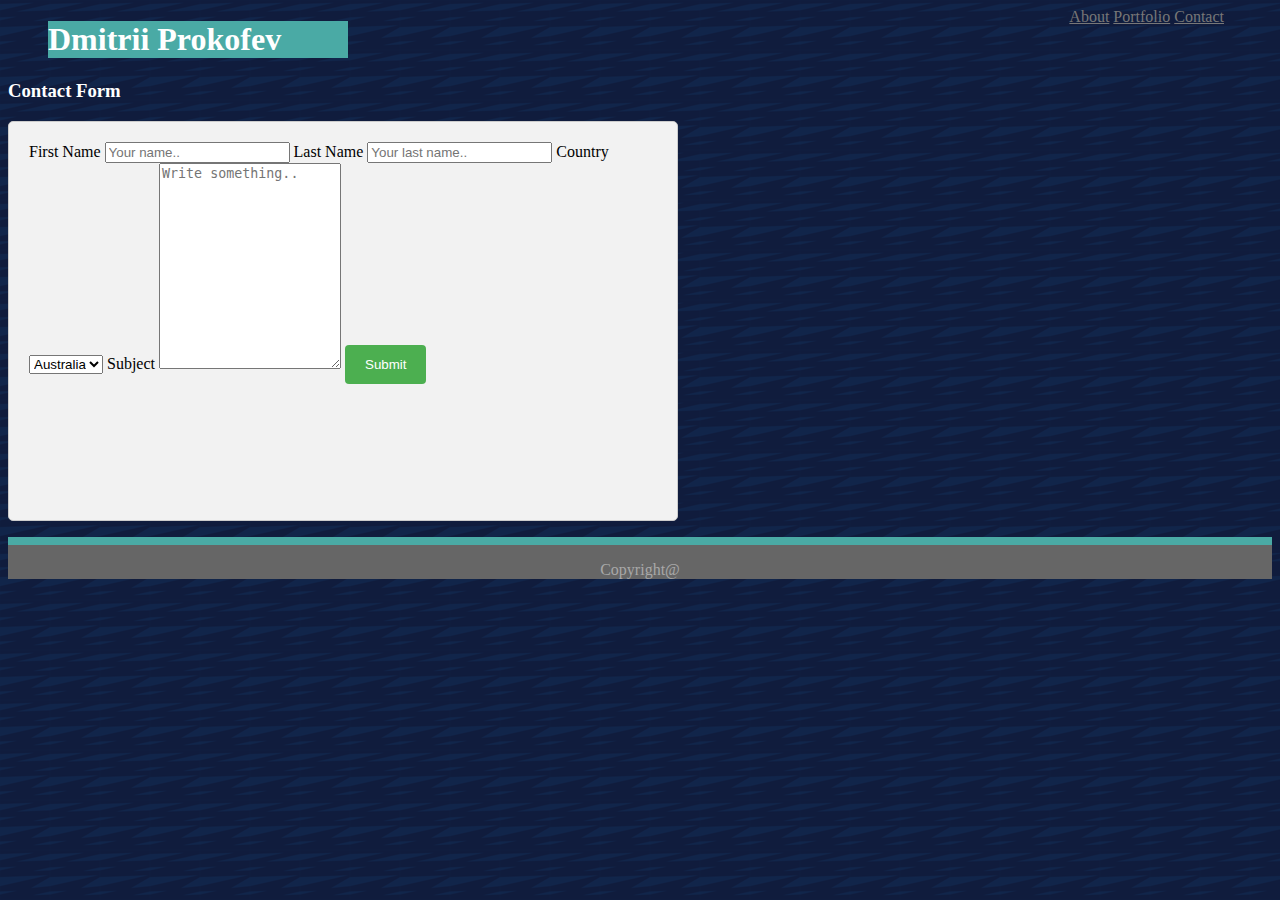
<file: contact.html>
<!DOCTYPE html>
<html lang="en-us">
<head>
  <meta charset="UTF-8">
  <title>Dmitrii Prokofev's page</title>
  <link rel="stylesheet" type="text/css" href="assets/css/style.css">
<body {font-family: Arial, Helvetica, sans-serif;}

</head>

<div id=h1>
    <h1> Dmitrii Prokofev</h1>


</div>



<div class="navigationlinks">
<a href="index.html" target="_blank"> About</a> 
<a href="portfolio.html" target="_blank">Portfolio</a> 
<a href="contact.html" target="_blank">Contact</a> 
</div>

<div id=h3>

    <h3>Contact Form </h3>
</div>


<div class="container">
  <form action="/action_page.php">
    <label for="fname">First Name</label>
    <input type="text" id="fname" name="firstname" placeholder="Your name..">

    <label for="lname">Last Name</label>
    <input type="text" id="lname" name="lastname" placeholder="Your last name..">

    <label for="country">Country</label>
    <select id="country" name="country">
      <option value="australia">Australia</option>
      <option value="canada">Canada</option>
      <option value="usa">USA</option>
    </select>

    <label for="subject">Subject</label>
    <textarea id="subject" name="subject" placeholder="Write something.." style="height:200px"></textarea>

    <input type="submit" value="Submit">
  </form>
</div>
<div class="footer">
        <footer>
                       <p>Copyright@</p> 
                </footer>      
              

</div>
</body>
</html>
</file>
<file: assets/css/style.css>
#h1 {
color: white;
background-color:#4aaaa5;
width: 300px;
font-family: 'Times New Roman', Times, serif;
float: above;
margin-left:40px ;
}
body {
  background-image : url(../images/dark-paths.png);
}
  h2 {
    color: #4aaaa5; 
    }

  .mainBox {
    width: 960px;
    height: 670px;
      padding: 40px;
      margin: 40px;
      margin-left: 80;
      font-family: Arial, Helvetica, sans-serif;
      font-size: 18px;
      line-height: 150%;
      color: #777777;
      background: #efeee7;
      text-align: justify;
      border: 1px;
       border-color :#dddddd;
      align-self: 
  }

.navigationlinks {
  position: absolute;
  top: 8px;
  right: 16px;
display: inline-block;
margin-right: 40px;

}
a {
 color:  #777777;
}
  img {
    
    float: left;
    margin: 30px;
  }
  .footer {
    border-top: 8px solid #4aaaa5;
    background-color:#666666;
    position: static;
    text-align: center;
    color : #a8a8a8; /* otherwise text isnt visible if follow assignment color */

  }
  h3 {

    color: white;
  }
  .container {

    width: 670px; /* Full width */
    height: 400px;
  padding: 12px; /* Some padding */  
  border: 1px solid #ccc; /* Gray border */
  border-radius: 4px; /* Rounded borders */
  box-sizing: border-box; /* Make sure that padding and width stays in place */
  margin-top: 6px; /* Add a top margin */
  margin-bottom: 16px; /* Bottom margin */
  resize: vertical /* Allow the user to vertically resize the textarea (not horizontally) */
  
  }
/* Style the submit button with a specific background color etc */
input[type=submit] {
  background-color: #4CAF50;
  color: white;
  padding: 12px 20px;
  border: none;
  border-radius: 4px;
  cursor: pointer;
}

/* When moving the mouse over the submit button, add a darker green color */
input[type=submit]:hover {
  background-color: #45a049;
}

/* Add a background color and some padding around the form */
.container {
  border-radius: 5px;
  background-color: #f2f2f2;
  padding: 20px;
}
</file>
